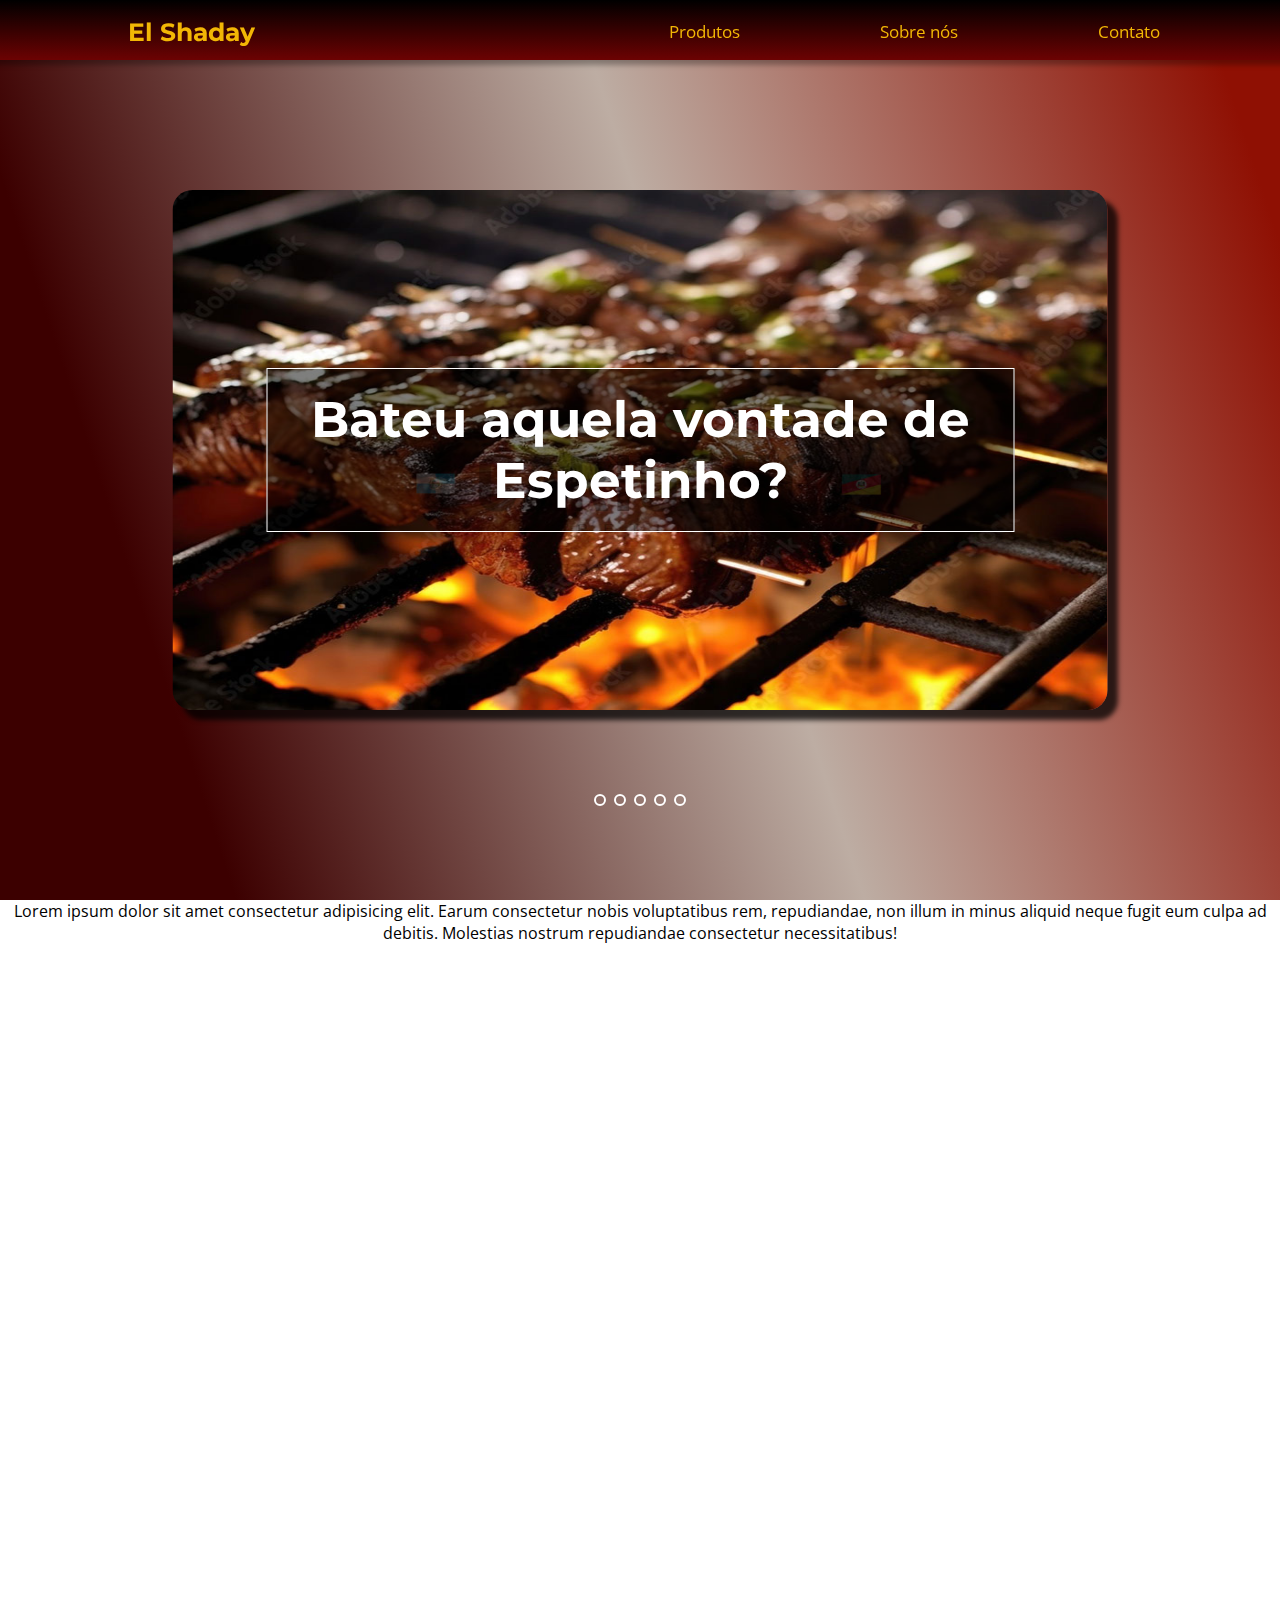
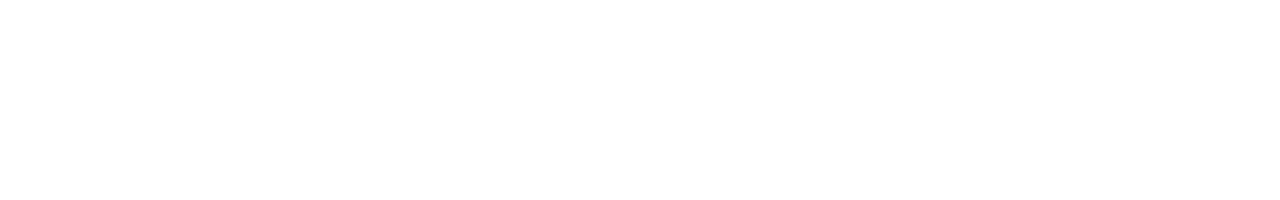
<file: index.html>
<!DOCTYPE html>
<html lang="pt-BR">
<head>
    <meta charset="UTF-8">
    <meta name="viewport" content="width=device-width, initial-scale=1.0">
    <link rel="stylesheet" href="assets/css/ES-Style.css">
    <link rel="preconnect" href="https://fonts.googleapis.com">
    <link rel="preconnect" href="https://fonts.gstatic.com" crossorigin>
    <link href="https://fonts.googleapis.com/css2?family=Montserrat:wght@900&family=Open+Sans:ital,wght@0,400;0,700;1,400&display=swap" rel="stylesheet">
    <script src="./assets/javascript/script.js"></script>

    <title>El Shaday Espetinhos</title>
</head>
<body>
    <header class="menu">
        <div class="menu-content">
            <h1>
                <a href="#" class="logo">El Shaday</a>
            </h1>

            <nav>
                <ul>
                    <li><a href="#1">Produtos</a></li>
                    <li><a href="#2">Sobre nós</a></li>
                    <li><a href="#3">Contato</a></li>
                    
                </ul>
            </nav>
        </div>
    </header>

    <section class="base-section intro">
        
        <div class="page-intro">
            
            <div class="intro-content">

                <h1>Bateu aquela vontade de Espetinho?</h1>

                <input type="radio" class="input-slide-menu" name="slide" id="slide1" checked>
                <input type="radio" class="input-slide-menu" name="slide" id="slide2">
                <input type="radio" class="input-slide-menu" name="slide" id="slide3">
                <input type="radio" class="input-slide-menu" name="slide" id="slide4">
                <input type="radio" class="input-slide-menu" name="slide" id="slide5">

                <div class="slide s1">
                    <img src="./assets/img/carne-espeto.jpg" alt="">
                </div>

                <div class="slide">
                    <img src="./assets/img/coracao-cru.jpg" alt="">
                </div>

                <div class="slide">
                    <img src="./assets/img/espetinhosdiversos.jpg" alt="">
                </div>

                <div class="slide">
                    <img src="./assets/img/espeto-na-grelha.jpg" alt="">
                </div>

                <div class="slide">
                    <img src="./assets/img/pacote-espetinho.jpg" alt="">
                </div>

            </div>
        </div>

        <div class="navigation">

            <label class="barra" for="slide1"></label>
            <label class="barra" for="slide2"></label>
            <label class="barra" for="slide3"></label>
            <label class="barra" for="slide4"></label>
            <label class="barra" for="slide5"></label>

        </div>


    </section>

    <section class="section-two">
        <div class="second-page">

            <p>Lorem ipsum dolor sit amet consectetur adipisicing elit. 
                Earum consectetur nobis voluptatibus rem, repudiandae, non illum in minus 
                aliquid neque fugit eum culpa ad debitis. Molestias nostrum repudiandae 
                consectetur necessitatibus!</p>

        </div>
    </section>
</body>
</html>
</file>
<file: assets/css/ES-Style.css>
:root {
    --primary-color: #6C0202;
    --second-color: #8C0303;
    --third-color: #A70400;
    --yellow-color: #F2B705;
    --gap: 3rem;
}

* {
    margin: 0;
    padding: 0;
    box-sizing: border-box;
}

html {
    font-size: 62.5%;
    scroll-behavior: smooth;
}

body {
    font-family: 'Open Sans', sans-serif;
    font-size: 1.6rem;
    height: 100vh;
}

h1, h2, h3, h4, h5, h6 {
    font-family: 'Montserrat', sans-serif;
}

a {
    text-decoration: none;
}

.menu {
    background-image: linear-gradient(black, var(--primary-color));
    color: var(--yellow-color);
    box-shadow: 15px -15px 5px 20px rgba(0, 0, 0, 0.3);
    height: 60px;
    width: 100%;
    position: fixed;
    z-index: 1;
}

.menu a {
    color: var(--yellow-color);
}

.menu ul {
    list-style: none;
    display: flex;
    align-items: center;
}

.menu h1 {
    margin: 10px;
    font-size: 25px;
}

.menu-content {
    display: flex;
    justify-content: space-between;
    align-items: center;
}

.menu-content .logo {
    padding-left: 108px;
    margin: 10px;
}

.menu ul li a {
    display: block;
    text-decoration: none;
    padding: 2rem; /* 2rem = 20px + ou - */
    font-size: 17px;
    position: relative;
    margin-right: 100px;
}

.base-section {
    background: linear-gradient(72deg, #3C0000 15%, #BDADA3, #8F1003 95%);
    height: 100vh;
    padding-top: 80px;
}

.page-intro {
    height: 520px;
    width: 935px;
    border-radius: 20px;
    overflow: hidden;
    position: absolute;
    top: 50%;
    left: 50%;
    transform: translate(-50%, -50%);
    box-shadow: 10px 10px 5px 0 rgba(0, 0, 0, 0.75);
}

.page-intro .slide img {
    height: 100%;
    width: 100%;
}

.slide {
    width: 20%;
    transition: .5s;
}

#slide1:checked ~ .s1 {
    margin-left: 0;
    scroll-behavior: smooth;
}

#slide2:checked ~ .s1 {
    margin-left: -20%;
    scroll-behavior: smooth;
}

#slide3:checked ~ .s1 {
    margin-left: -40%;
    scroll-behavior: smooth;
}

#slide4:checked ~ .s1 {
    margin-left: -60%;
    scroll-behavior: smooth;
}

#slide5:checked ~ .s1 {
    margin-left: -80%;
    scroll-behavior: smooth;
}

.intro-content {
    display: flex;
    width: 500%;
    height: 100%;
}

.intro-content h1 {
    background-color: rgba(0, 0, 0, 0.5);
    top: 50%;
    left: 50%;
    text-align: center;
    display: flex;
    justify-content: center;
    font-size: 50px;
    color: white;
    font-weight: bold;
    border: 1.5px solid white;
    padding: 20px;
    width: 80%;
    position: absolute;
    transform: translate(-50%, -50%);
}

.navigation {
    position: absolute;
    display: flex;
    bottom: 50px;
    left: 50%;
    transform: translate(-50%, -200%);
}

.barra {
    width: 12px;
    height: 12px;
    border: 2px solid #ffffff;
    margin: 4px;
    border-radius: 15px;
    cursor: pointer;
    transition: .5s ease;
}

.barra:hover {
    background-color: #ffffff;
}

.input-slide-menu {
    display: none;
}

.section-two {
    height: 100vh;
}

.second-page {
    display: flex;
    /*flex-flow: column wrap;*/
    flex-direction: column;
    flex-wrap: nowrap;
    justify-content: center;
    text-align: center;
}
</file>
